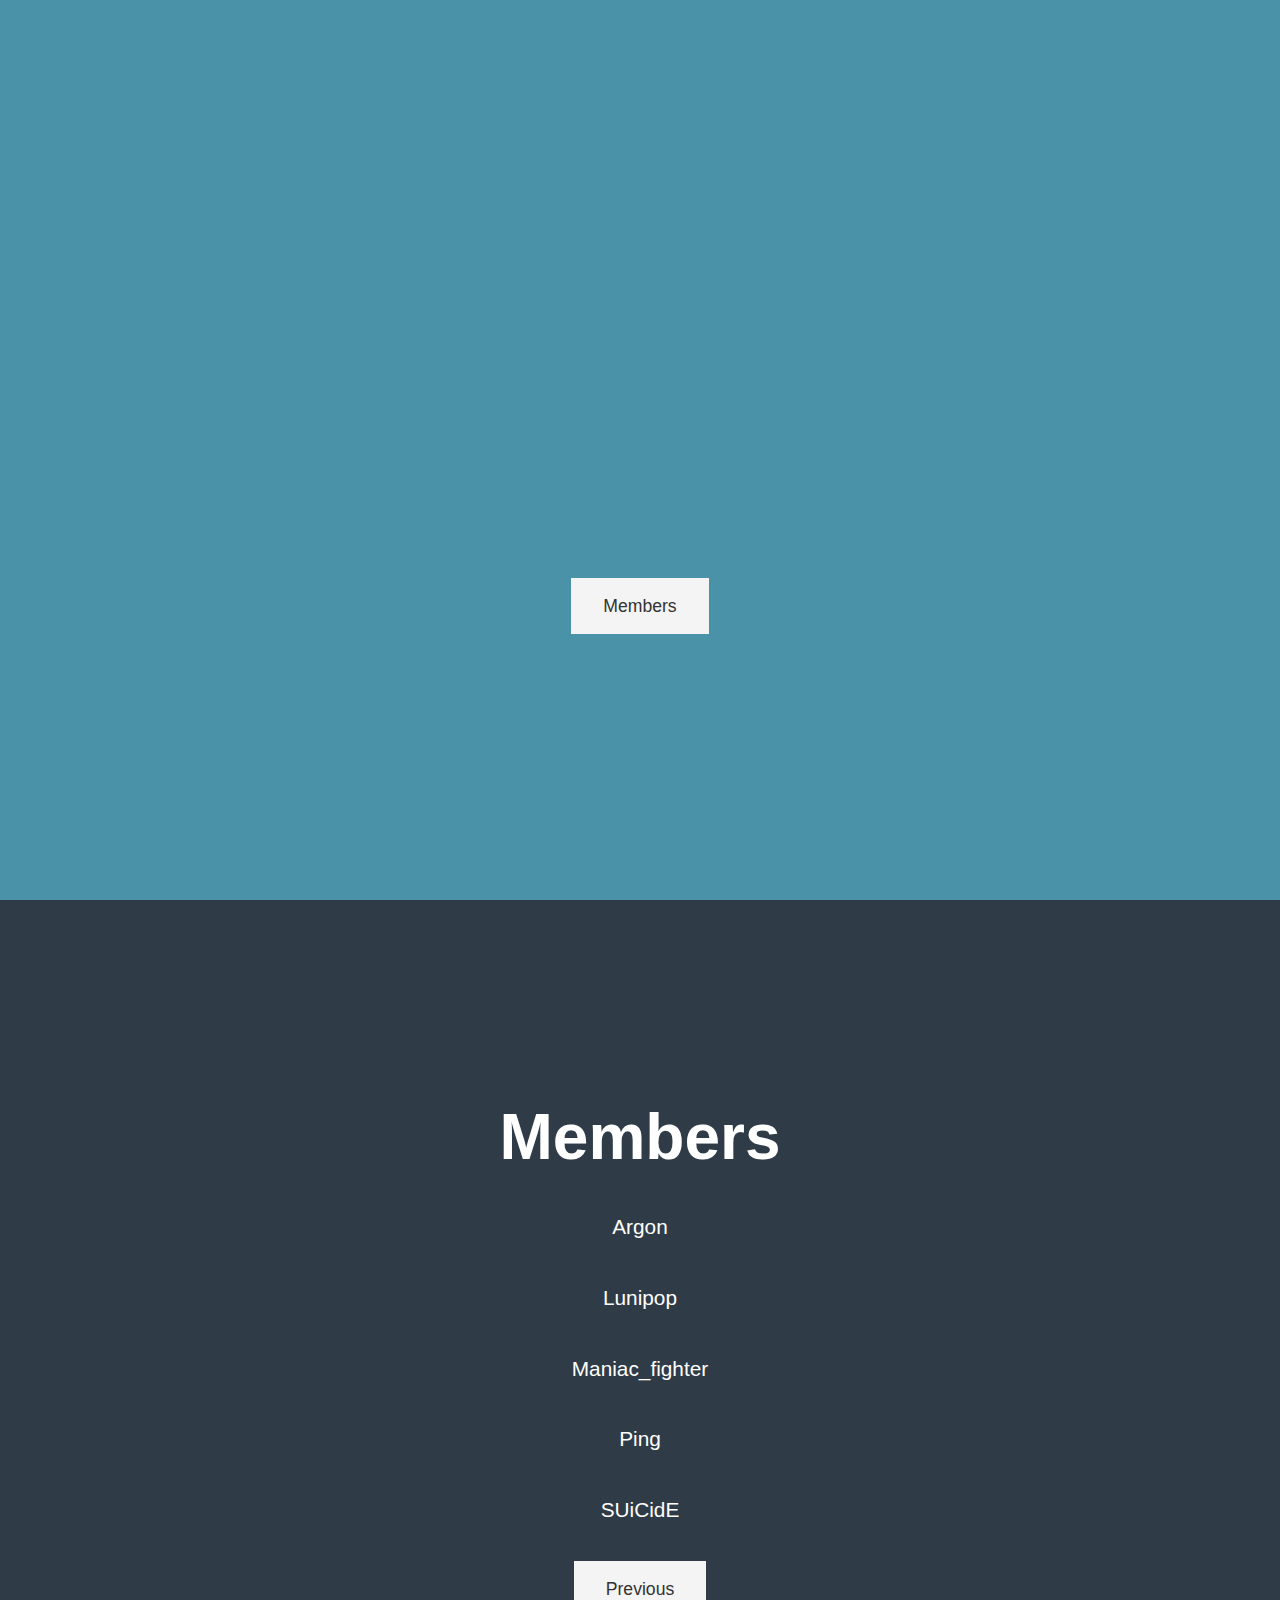
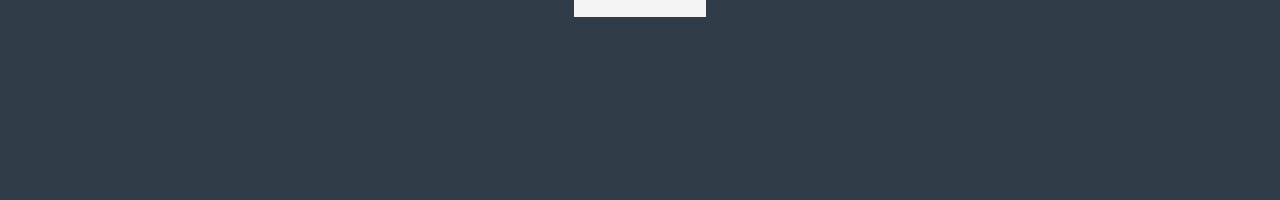
<file: index.html>
<!DOCTYPE html>
<html lang="en">
<head>
    <meta charset="UTF-8">
    <meta http-equiv="X-UA-Compatible" content="IE=edge">
    <meta name="viewport" content="width=device-width, initial-scale=1.0">
    <link rel="stylesheet" href="style.css">
    <!-- <link rel="stylesheet" href="path/to/font-awesome/css/font-awesome.min.css"> -->
    <link rel="stylesheet" href="https://use.font-awesome.com/releases/v5.6.3/css/all.css">
    <title></title>
</head>
<body>
    <!--Page-->
    <section id="page-1" class="page">
        <h1>GrassHaps Presentation</h1>
        <p>Lorem ipsum dolor sit amet consectetur, adipisicing elit. Cupiditate cumque 
            perferendis libero officia facilis, odio, at impedit velit quaerat sed corporis
             totam unde ex? Eaque quo nulla, dolore voluptatibus beatae consequatur molestias
              dicta ea magni perspiciatis, voluptate quasi nam, delectus laborum fugiat nisi?
               Corporis, exercitationem id assumenda rem enim quis ea at repellendus omnis 
               voluptatem repellat voluptatibus dolores provident sint, cupiditate fuga eveniet. 
               Itaque consequuntur quam laboriosam nostrum molestias doloribus?
             Blanditiis libero, quia odio quasi nobis pariatur autem. Perferendis, quo.</p>

             <div>
                 <a href="#page-2" class="btn">
                     Members <i class="fas fa fa-arrow-circle-down"></i>
                 </a>
             </div>
    </section>

    <section id="page-2" class="page">
        <div class="member">
            
        <h1>Members</h1>
    </div>
        <p>Argon</p>
        <p>Lunipop</p>
        <p>Maniac_fighter</p>
        <p>Ping</p>
        <p>SUiCidE</p>
        <!-- Section A: Gallery -->
        <div>
            <a href="#page-1" class="btn">
                Previous <i class="fas fa-arrow-up"></i>
            </a>
            </div>
            </section>


            <script
  src="https://code.jquery.com/jquery-3.6.0.min.js"
  integrity="sha256-/xUj+3OJU5yExlq6GSYGSHk7tPXikynS7ogEvDej/m4="
  crossorigin="anonymous"></script>


  <script>
      //move to the next page fast
      //This code was gotten from the internet
      $('.btn').on('click', function(event) {
          if (this.hash !== '') {
              event.preventDefault();
              const hash = this.hash;
              $('html, body').animate(
                  {
                      scrollTop: $(hash).offset().top

                  },
                  1200
              );
          }
      });
  </script>


</body>
</html>
</file>
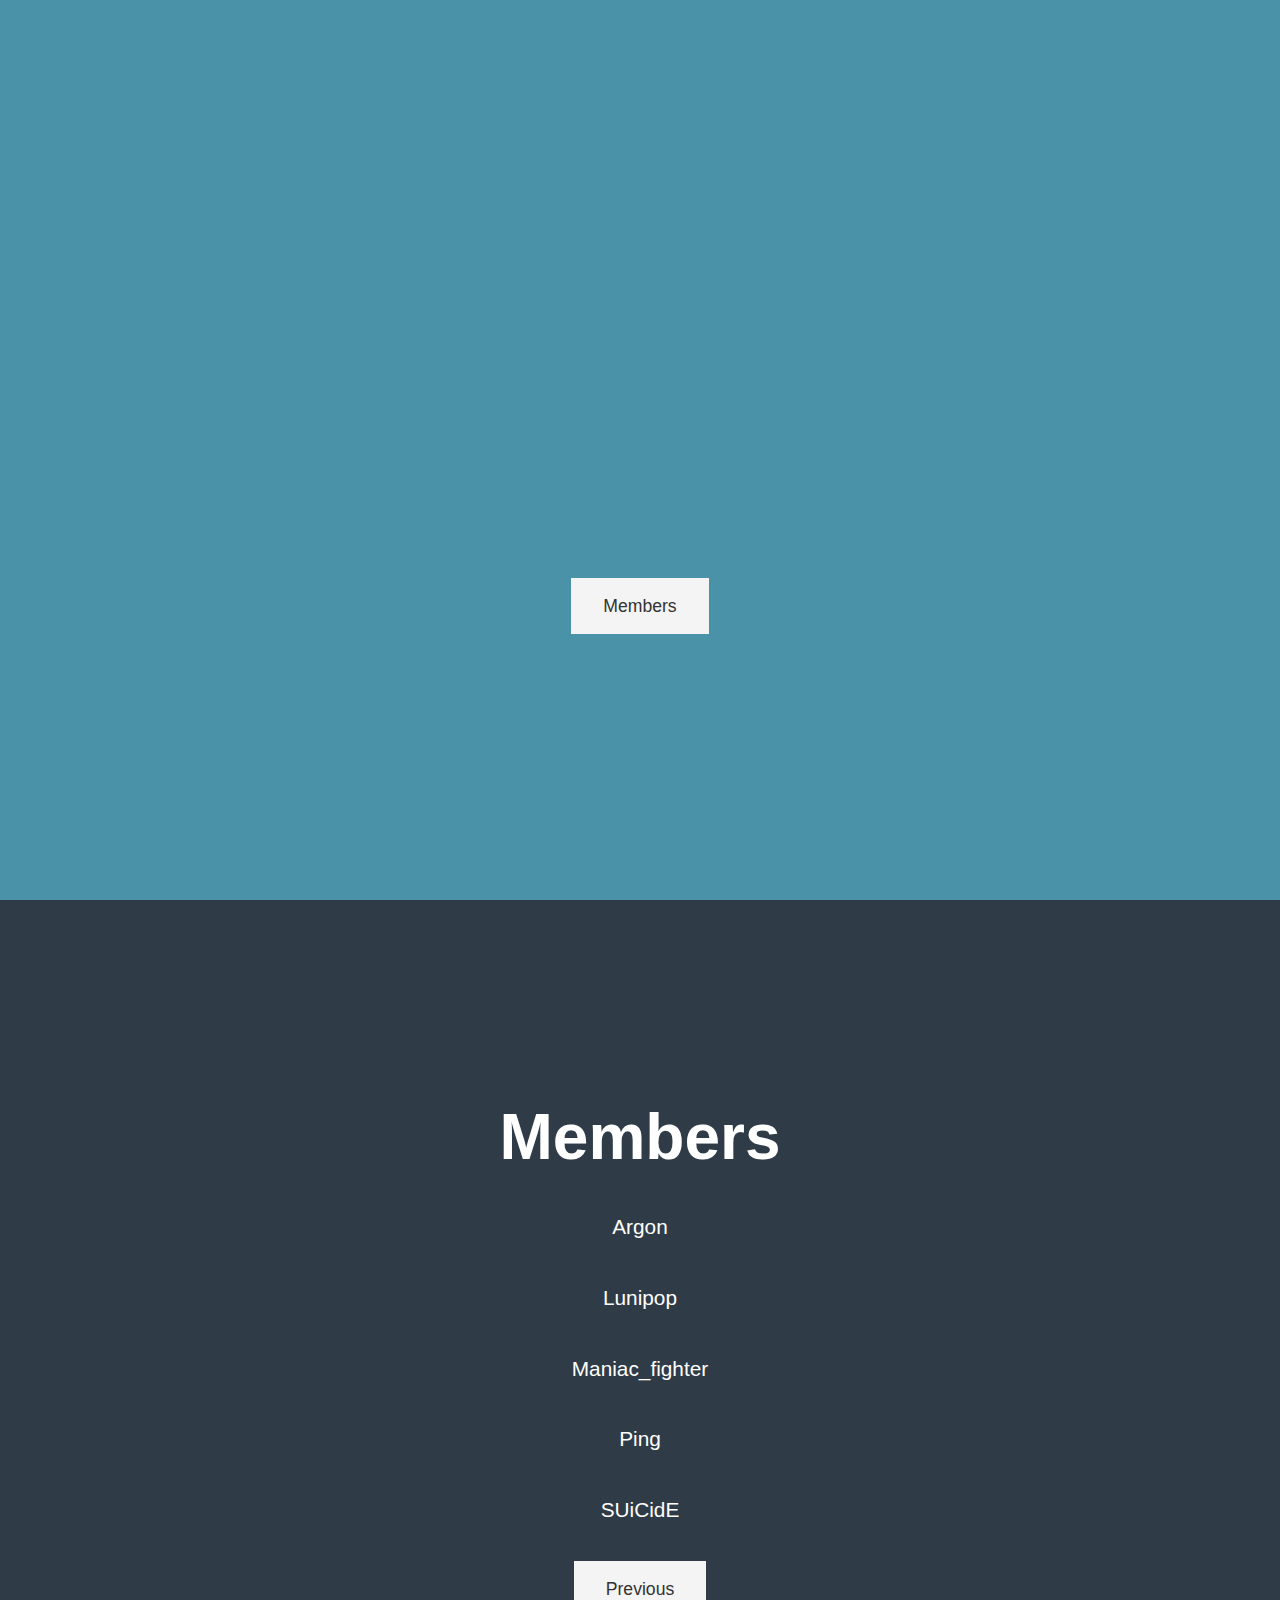
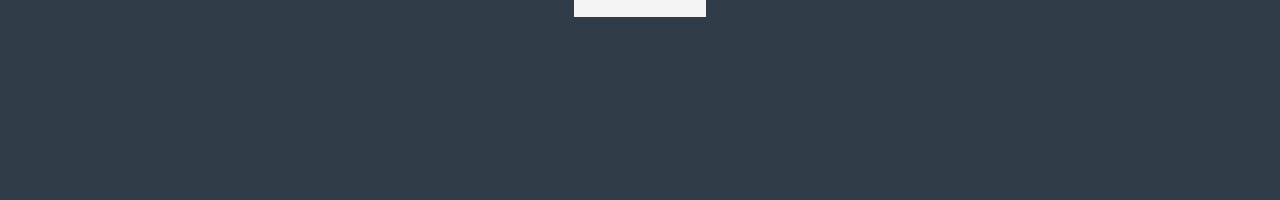
<file: www/index.html>
<!DOCTYPE html>
<html lang="en">
<head>
    <meta charset="UTF-8">
    <meta http-equiv="X-UA-Compatible" content="IE=edge">
    <meta name="viewport" content="width=device-width, initial-scale=1.0">
    <link rel="stylesheet" href="style.css">
    <!-- <link rel="stylesheet" href="path/to/font-awesome/css/font-awesome.min.css"> -->
    <link rel="stylesheet" href="https://use.font-awesome.com/releases/v5.6.3/css/all.css">
    <title></title>
</head>
<body>
    <!--Page-->
    <section id="page-1" class="page">
        <h1>GrassHaps Presentation</h1>
        <p>Lorem ipsum dolor sit amet consectetur, adipisicing elit. Cupiditate cumque 
            perferendis libero officia facilis, odio, at impedit velit quaerat sed corporis
             totam unde ex? Eaque quo nulla, dolore voluptatibus beatae consequatur molestias
              dicta ea magni perspiciatis, voluptate quasi nam, delectus laborum fugiat nisi?
               Corporis, exercitationem id assumenda rem enim quis ea at repellendus omnis 
               voluptatem repellat voluptatibus dolores provident sint, cupiditate fuga eveniet. 
               Itaque consequuntur quam laboriosam nostrum molestias doloribus?
             Blanditiis libero, quia odio quasi nobis pariatur autem. Perferendis, quo.</p>

             <div>
                 <a href="#page-2" class="btn">
                     Members <i class="fas fa fa-arrow-circle-down"></i>
                 </a>
             </div>
    </section>

    <section id="page-2" class="page">
        <div class="member">
            
        <h1>Members</h1>
    </div>
        <p>Argon</p>
        <p>Lunipop</p>
        <p>Maniac_fighter</p>
        <p>Ping</p>
        <p>SUiCidE</p>
        <!-- Section A: Gallery -->
        <div>
            <a href="#page-1" class="btn">
                Previous <i class="fas fa-arrow-up"></i>
            </a>
            </div>
            </section>


            <script
  src="https://code.jquery.com/jquery-3.6.0.min.js"
  integrity="sha256-/xUj+3OJU5yExlq6GSYGSHk7tPXikynS7ogEvDej/m4="
  crossorigin="anonymous"></script>


  <script>
      //move to the next page fast
      //This code was gotten from the internet
      $('.btn').on('click', function(event) {
          if (this.hash !== '') {
              event.preventDefault();
              const hash = this.hash;
              $('html, body').animate(
                  {
                      scrollTop: $(hash).offset().top

                  },
                  1200
              );
          }
      });
  </script>


</body>
</html>
</file>
<file: style.css>
:root{
    --page-1-color: rgba(13, 110, 139, 0.75);
    --page-2-color: rgba(24, 39, 51, 0.9);
    --animate-speed: 1s;
}
body{
    font-family: Arial, Helvetica, sans-serif;
    line-height: 1.4;
    color: #fff;
    margin: 0;
    padding: 0;
    /* overflow: hidden; */
}

/* page colors */
#page-1 {
    background: var(--page-1-color)
}
#page-2 {
    background: var(--page-2-color)
}

.page{
    display: flex;
    flex-direction: column;
    height: 100vh;
    align-items: center;
    justify-content: center;
    padding: 0 4rem;
}

.page h1{
    font-size: 4rem;
    line-height: 1.2;
    margin: 1rem;
}

.page p {
    font-size: 1.3rem;
}

.btn{
    display: inline-block;
    padding: 1rem 2rem;
    background: #f4f4f4;
    color: #333;
    text-decoration: none;
    border: none;
    margin-top: 1rem;
    font-size: 1.1rem ;
    transition: all 0.3s ease-in;

}

.btn:hover{
    background: #333;
    color: #fff;
}

/* animation */
#page-1 h1 {
    transform: translateY(-1200px);
    animation: heading var(--animate-speed) forwards ease-in;
}
#page-1 p {
    transform: translateX(-1900px);
    animation: text var(--animate-speed) forwards ease-in 1s;
}


@keyframes heading{
    to{
    transform: translateY(0);
    }
}

@keyframes text {
    to {
        transform: translateX(0);
    }
}
</file>
<file: www/style.css>
:root{
    --page-1-color: rgba(13, 110, 139, 0.75);
    --page-2-color: rgba(24, 39, 51, 0.9);
    --animate-speed: 1s;
}
body{
    font-family: Arial, Helvetica, sans-serif;
    line-height: 1.4;
    color: #fff;
    margin: 0;
    padding: 0;
    /* overflow: hidden; */
}

/* page colors */
#page-1 {
    background: var(--page-1-color)
}
#page-2 {
    background: var(--page-2-color)
}

.page{
    display: flex;
    flex-direction: column;
    height: 100vh;
    align-items: center;
    justify-content: center;
    padding: 0 4rem;
}

.page h1{
    font-size: 4rem;
    line-height: 1.2;
    margin: 1rem;
}

.page p {
    font-size: 1.3rem;
}

.btn{
    display: inline-block;
    padding: 1rem 2rem;
    background: #f4f4f4;
    color: #333;
    text-decoration: none;
    border: none;
    margin-top: 1rem;
    font-size: 1.1rem ;
    transition: all 0.3s ease-in;

}

.btn:hover{
    background: #333;
    color: #fff;
}

/* animation */
#page-1 h1 {
    transform: translateY(-1200px);
    animation: heading var(--animate-speed) forwards ease-in;
}
#page-1 p {
    transform: translateX(-1900px);
    animation: text var(--animate-speed) forwards ease-in 1s;
}


@keyframes heading{
    to{
    transform: translateY(0);
    }
}

@keyframes text {
    to {
        transform: translateX(0);
    }
}
</file>
